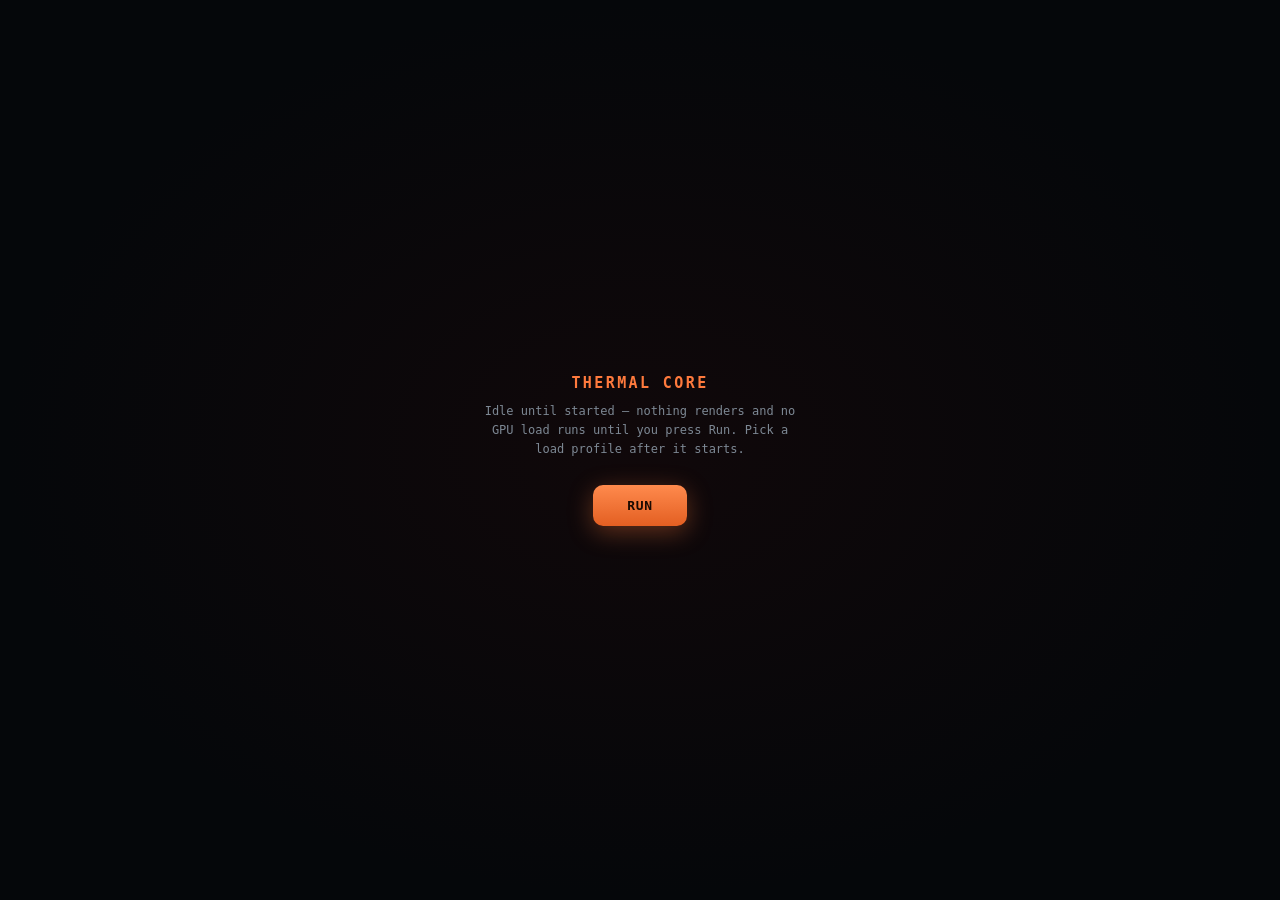
<file: thermal-ball.html>
<!DOCTYPE html>
<html lang="en">
<head>
<meta charset="UTF-8">
<title>Thermal Core</title>
<style>
  :root {
    --bg: #05070a;
    --panel: rgba(8, 12, 18, 0.72);
    --border: rgba(255, 140, 60, 0.18);
    --text: #e8ecf1;
    --dim: #7d8894;
    --accent: #ff7a3d;
  }
  * { box-sizing: border-box; }
  html, body {
    margin: 0; padding: 0; width: 100%; height: 100%;
    background: var(--bg); overflow: hidden;
    font-family: 'SF Mono', 'JetBrains Mono', ui-monospace, Menlo, Consolas, monospace;
    color: var(--text);
  }
  canvas { display: block; width: 100vw; height: 100vh; }

  .hud {
    position: fixed; top: 20px; left: 20px;
    background: var(--panel);
    border: 1px solid var(--border);
    border-radius: 10px;
    padding: 14px 18px;
    backdrop-filter: blur(10px);
    min-width: 240px;
    font-size: 12px;
    letter-spacing: 0.02em;
    box-shadow: 0 8px 30px rgba(0,0,0,0.4);
  }
  .hud h1 {
    font-size: 13px; margin: 0 0 10px 0;
    text-transform: uppercase; letter-spacing: 0.12em;
    color: var(--accent); font-weight: 600;
  }
  .row { display: flex; justify-content: space-between; padding: 3px 0; color: var(--dim); }
  .row span:last-child { color: var(--text); font-variant-numeric: tabular-nums; }
  .bar-track {
    height: 3px; background: rgba(255,255,255,0.08);
    border-radius: 2px; margin-top: 4px; overflow: hidden;
  }
  .bar-fill {
    height: 100%; background: linear-gradient(90deg, #ffb347, var(--accent));
    width: 0%; transition: width 0.25s ease;
  }

  .controls {
    position: fixed; bottom: 20px; left: 20px;
    background: var(--panel);
    border: 1px solid var(--border);
    border-radius: 10px;
    padding: 12px 16px;
    backdrop-filter: blur(10px);
    font-size: 11px;
    max-width: 260px;
  }
  .controls h2 {
    font-size: 11px; margin: 0 0 8px 0;
    text-transform: uppercase; letter-spacing: 0.1em; color: var(--dim);
    font-weight: 600;
  }
  .ctrl-row { display: flex; align-items: center; gap: 8px; margin: 6px 0; }
  .ctrl-row label { flex: 1; color: var(--dim); }
  .ctrl-row input[type="range"] { width: 100px; accent-color: var(--accent); }
  .ctrl-row output { width: 34px; text-align: right; color: var(--text); }
  select, button {
    background: rgba(255,255,255,0.06); color: var(--text);
    border: 1px solid var(--border); border-radius: 6px;
    padding: 5px 8px; font-family: inherit; font-size: 11px; cursor: pointer;
  }
  select:hover, button:hover { background: rgba(255,255,255,0.1); }

  .warning {
    position: fixed; top: 20px; right: 20px;
    background: var(--panel);
    border: 1px solid var(--border);
    border-radius: 10px;
    padding: 12px 16px;
    max-width: 260px;
    font-size: 11px;
    line-height: 1.5;
    color: var(--dim);
    backdrop-filter: blur(10px);
  }
  .warning b { color: var(--accent); }

  .fallback {
    position: fixed; inset: 0; display: none;
    align-items: center; justify-content: center;
    text-align: center; padding: 40px;
  }
  .fallback.show { display: flex; }
  .fallback-inner { max-width: 420px; }
  .fallback h1 { color: var(--accent); font-size: 16px; margin-bottom: 12px; }
  .fallback p { color: var(--dim); font-size: 13px; line-height: 1.6; }

  .start-overlay {
    position: fixed; inset: 0; z-index: 20;
    display: flex; align-items: center; justify-content: center;
    background: radial-gradient(ellipse at center, #10080a 0%, #05070a 70%);
  }
  .start-overlay.hidden { display: none; }
  .start-inner { text-align: center; max-width: 380px; padding: 0 24px; }
  .start-inner h1 {
    font-size: 15px; letter-spacing: 0.16em; text-transform: uppercase;
    color: var(--accent); margin: 0 0 10px 0; font-weight: 600;
  }
  .start-inner p {
    color: var(--dim); font-size: 12px; line-height: 1.6; margin: 0 0 26px 0;
  }
  #runBtn {
    background: linear-gradient(180deg, #ff8a4d, #e35f22);
    color: #1a0a02; border: none; border-radius: 10px;
    padding: 13px 34px; font-family: inherit; font-size: 13px;
    font-weight: 700; letter-spacing: 0.05em; text-transform: uppercase;
    cursor: pointer; box-shadow: 0 6px 24px rgba(255, 122, 61, 0.35);
    transition: transform 0.15s ease, box-shadow 0.15s ease;
  }
  #runBtn:hover { transform: translateY(-1px); box-shadow: 0 8px 30px rgba(255, 122, 61, 0.5); }
  #runBtn:active { transform: translateY(0); }

  .stop-btn {
    position: fixed; bottom: 20px; right: 20px;
    background: var(--panel); color: var(--dim);
    border: 1px solid var(--border); border-radius: 8px;
    padding: 8px 14px; font-family: inherit; font-size: 11px;
    letter-spacing: 0.05em; text-transform: uppercase;
    cursor: pointer; backdrop-filter: blur(10px);
    display: none;
  }
  .stop-btn.visible { display: block; }
  .stop-btn:hover { color: var(--text); background: rgba(255,255,255,0.08); }
</style>
</head>
<body>

<canvas id="gl"></canvas>

<div class="start-overlay" id="startOverlay">
  <div class="start-inner">
    <h1>Thermal Core</h1>
    <p>Idle until started — nothing renders and no GPU load runs until you press Run. Pick a load profile after it starts.</p>
    <button id="runBtn">Run</button>
  </div>
</div>

<button class="stop-btn" id="stopBtn">Stop</button>

<div class="hud" id="hud" style="display:none;">
  <h1>Thermal Core // Live</h1>
  <div class="row"><span>Renderer</span><span id="stat-renderer">—</span></div>
  <div class="row"><span>Frame time</span><span id="stat-frametime">—</span></div>
  <div class="row"><span>FPS</span><span id="stat-fps">—</span></div>
  <div class="row"><span>Raymarch steps</span><span id="stat-steps">—</span></div>
  <div class="row"><span>Noise octaves</span><span id="stat-octaves">—</span></div>
  <div class="row"><span>Shadow samples</span><span id="stat-shadow">—</span></div>
  <div class="bar-track"><div class="bar-fill" id="load-bar"></div></div>
</div>

<div class="controls" id="controls" style="display:none;">
  <h2>Load profile</h2>
  <div class="ctrl-row">
    <label>Preset</label>
    <select id="preset">
      <option value="0">Light</option>
      <option value="1">Balanced</option>
      <option value="2" selected>Heavy</option>
      <option value="3">Extreme</option>
      <option value="4">Molten</option>
    </select>
  </div>
  <div class="ctrl-row">
    <label>Resolution</label>
    <input type="range" id="resScale" min="0.5" max="3.2" step="0.1" value="2.2">
    <output id="resScaleVal">2.2x</output>
  </div>
  <div class="ctrl-row">
    <label>Turbulence</label>
    <input type="range" id="turb" min="0.2" max="3" step="0.1" value="1.8">
    <output id="turbVal">1.8</output>
  </div>
  <div class="ctrl-row">
    <label>Bloom layers</label>
    <input type="range" id="bloom" min="0" max="14" step="1" value="8">
    <output id="bloomVal">8</output>
  </div>
</div>

<div class="warning" id="warningBox" style="display:none;">
  This scene scales its raymarching cost (primary steps × noise octaves × self-shadow steps × supersampling) to your device automatically, then lets you push it further with the sliders, up to a new "Molten" ceiling (700 steps, 20 noise octaves, 96 shadow samples, 3.2x supersampling per pixel). <b>Heavier settings = higher GPU load</b>, not a hard requirement — it will still run on modest hardware at a reduced frame rate rather than refusing to load, thanks to gentle auto-adaptive resolution.
</div>

<div class="fallback" id="fallback">
  <div class="fallback-inner">
    <h1>WebGL2 not available</h1>
    <p>This scene needs WebGL2 to run its raymarched shader. Your browser or GPU driver doesn't expose it here — try an up-to-date Chrome, Edge, or Firefox with hardware acceleration enabled.</p>
  </div>
</div>

<script>
(function () {
  "use strict";

  const canvas = document.getElementById("gl");
  const startOverlay = document.getElementById("startOverlay");
  const runBtn = document.getElementById("runBtn");
  const stopBtn = document.getElementById("stopBtn");
  const hud = document.getElementById("hud");
  const controls = document.getElementById("controls");
  const warningBox = document.getElementById("warningBox");

  let running = false;
  let initialized = false;
  let gl = null;
  let rafId = null;

  runBtn.addEventListener("click", () => {
    startOverlay.classList.add("hidden");
    hud.style.display = "block";
    controls.style.display = "block";
    warningBox.style.display = "block";
    stopBtn.classList.add("visible");

    if (!initialized) {
      initialized = init();
    }
    if (initialized) {
      running = true;
      lastT = performance.now();
      frameTimes = [];
      rafId = requestAnimationFrame(frame);
    }
  });

  stopBtn.addEventListener("click", () => {
    running = false;
    if (rafId !== null) {
      cancelAnimationFrame(rafId);
      rafId = null;
    }
    startOverlay.classList.remove("hidden");
    hud.style.display = "none";
    controls.style.display = "none";
    warningBox.style.display = "none";
    stopBtn.classList.remove("visible");
  });

  // Everything below builds the program and wires controls, but nothing
  // renders and no GPU work happens until init() runs, which only happens
  // on the first Run click.
  let frame, lastT, frameTimes;

  function init() {
  gl = canvas.getContext("webgl2", { antialias: false, powerPreference: "high-performance" });

  if (!gl) {
    document.getElementById("fallback").classList.add("show");
    hud.style.display = "none";
    controls.style.display = "none";
    warningBox.style.display = "none";
    stopBtn.classList.remove("visible");
    startOverlay.classList.add("hidden");
    return false;
  }

  // ---------- Shader source ----------
  // A raymarched sphere of turbulent fbm noise, colored through a thermal
  // (black-body-ish) gradient, with layered fresnel glow standing in for
  // bloom. Cost scales with STEPS and OCTAVES, both set as uniforms so the
  // sliders can push real GPU work up or down at runtime.

  const VERT_SRC = `#version 300 es
  precision highp float;
  layout(location = 0) in vec2 aPos;
  out vec2 vUv;
  void main() {
    vUv = aPos * 0.5 + 0.5;
    gl_Position = vec4(aPos, 0.0, 1.0);
  }`;

  const FRAG_SRC = `#version 300 es
  precision highp float;

  in vec2 vUv;
  out vec4 fragColor;

  uniform vec2  uRes;
  uniform float uTime;
  uniform float uTurb;
  uniform int   uSteps;
  uniform int   uOctaves;
  uniform int   uBloomLayers;
  uniform int   uShadowSteps;

  #define PI 3.14159265359

  // ---- hash / noise ----
  vec3 hash33(vec3 p) {
    p = vec3( dot(p, vec3(127.1, 311.7, 74.7)),
              dot(p, vec3(269.5, 183.3, 246.1)),
              dot(p, vec3(113.5, 271.9, 124.6)) );
    return -1.0 + 2.0 * fract(sin(p) * 43758.5453123);
  }

  float valueNoise(vec3 p) {
    vec3 i = floor(p);
    vec3 f = fract(p);
    vec3 u = f * f * (3.0 - 2.0 * f);

    float n000 = dot(hash33(i + vec3(0,0,0)), f - vec3(0,0,0));
    float n100 = dot(hash33(i + vec3(1,0,0)), f - vec3(1,0,0));
    float n010 = dot(hash33(i + vec3(0,1,0)), f - vec3(0,1,0));
    float n110 = dot(hash33(i + vec3(1,1,0)), f - vec3(1,1,0));
    float n001 = dot(hash33(i + vec3(0,0,1)), f - vec3(0,0,1));
    float n101 = dot(hash33(i + vec3(1,0,1)), f - vec3(1,0,1));
    float n011 = dot(hash33(i + vec3(0,1,1)), f - vec3(0,1,1));
    float n111 = dot(hash33(i + vec3(1,1,1)), f - vec3(1,1,1));

    float nx00 = mix(n000, n100, u.x);
    float nx10 = mix(n010, n110, u.x);
    float nx01 = mix(n001, n101, u.x);
    float nx11 = mix(n011, n111, u.x);

    float nxy0 = mix(nx00, nx10, u.y);
    float nxy1 = mix(nx01, nx11, u.y);

    return mix(nxy0, nxy1, u.z);
  }

  // Fractal brownian motion; loop bound is the expensive knob (uOctaves).
  float fbm(vec3 p) {
    float sum = 0.0;
    float amp = 0.5;
    float freq = 1.0;
    mat3 rot = mat3(
      0.54, -0.84, 0.05,
      0.84,  0.54, 0.0,
      -0.03, 0.02, 0.999
    );
    for (int i = 0; i < 20; i++) {
      if (i >= uOctaves) break;
      sum += amp * valueNoise(p * freq);
      p = rot * p;
      freq *= 2.02;
      amp *= 0.5;
    }
    return sum;
  }

  // Signed distance to a sphere perturbed by turbulent noise -> looks like
  // a boiling thermal mass rather than a smooth ball.
  float map(vec3 p, float t) {
    float r = length(p);
    vec3 q = p * 1.8 + vec3(0.0, 0.0, t * 0.15);
    float n = fbm(q + fbm(q * 1.7 + t * 0.05) * 0.6);
    float displaced = r - 1.0 - n * 0.16 * uTurb;
    return displaced;
  }

  vec3 calcNormal(vec3 p, float t) {
    vec2 e = vec2(0.0015, 0.0);
    return normalize(vec3(
      map(p + e.xyy, t) - map(p - e.xyy, t),
      map(p + e.yxy, t) - map(p - e.yxy, t),
      map(p + e.yyx, t) - map(p - e.yyx, t)
    ));
  }

  // Soft self-shadow via secondary raymarch toward the light. Every sample
  // here is a full map() call (two nested fbm() evaluations), so this is a
  // genuine second cost multiplier on top of the primary march, not a
  // cosmetic pass — it scales with uShadowSteps the same way the primary
  // march scales with uSteps.
  float softShadow(vec3 ro, vec3 rd, float t) {
    float res = 1.0;
    float maxT = 2.2;
    for (int i = 0; i < 96; i++) {
      if (i >= uShadowSteps) break;
      if (t > maxT) break;
      float d = map(ro + rd * t, uTime);
      res = min(res, 10.0 * max(d, 0.0) / t);
      if (res < 0.02) break;
      t += clamp(d * 0.5, 0.006, 0.08);
    }
    return clamp(res, 0.0, 1.0);
  }

  // Black-body-ish thermal ramp: deep red -> orange -> yellow-white -> pale blue-white core
  vec3 thermalRamp(float x) {
    x = clamp(x, 0.0, 1.0);
    vec3 c1 = vec3(0.05, 0.0, 0.02);
    vec3 c2 = vec3(0.55, 0.05, 0.02);
    vec3 c3 = vec3(0.95, 0.35, 0.05);
    vec3 c4 = vec3(1.0, 0.78, 0.25);
    vec3 c5 = vec3(1.0, 0.97, 0.85);
    vec3 c6 = vec3(0.85, 0.92, 1.0);

    float s1 = smoothstep(0.0, 0.22, x);
    float s2 = smoothstep(0.18, 0.42, x);
    float s3 = smoothstep(0.38, 0.62, x);
    float s4 = smoothstep(0.58, 0.82, x);
    float s5 = smoothstep(0.78, 1.0, x);

    vec3 col = c1;
    col = mix(col, c2, s1);
    col = mix(col, c3, s2);
    col = mix(col, c4, s3);
    col = mix(col, c5, s4);
    col = mix(col, c6, s5);
    return col;
  }

  void main() {
    vec2 uv = (vUv * uRes - 0.5 * uRes) / uRes.y;

    float camDist = 3.1;
    float az = uTime * 0.18;
    float el = 0.35 + 0.08 * sin(uTime * 0.09);

    vec3 ro = camDist * vec3(cos(el) * cos(az), sin(el), cos(el) * sin(az));
    vec3 target = vec3(0.0);
    vec3 fwd = normalize(target - ro);
    vec3 right = normalize(cross(fwd, vec3(0.0, 1.0, 0.0)));
    vec3 up = cross(right, fwd);

    float fov = 1.15;
    vec3 rd = normalize(fwd + uv.x * fov * right + uv.y * fov * up);

    // sphere bound test (analytic) to skip empty space before raymarching
    float b = dot(ro, rd);
    float cB = dot(ro, ro) - 1.7 * 1.7;
    float h = b * b - cB;

    vec3 col = vec3(0.0);
    float glowAccum = 0.0;

    if (h > 0.0) {
      float tEnter = max(-b - sqrt(h), 0.0);
      float tExit  = -b + sqrt(h);

      float t = tEnter;
      bool hit = false;
      vec3 hitP = vec3(0.0);
      int maxSteps = uSteps;

      for (int i = 0; i < 700; i++) {
        if (i >= maxSteps) break;
        if (t > tExit) break;
        vec3 p = ro + rd * t;
        float d = map(p, uTime);
        if (d < 0.0015) {
          hit = true;
          hitP = p;
          break;
        }
        t += max(d * 0.55, 0.004);
        // accumulate a bit of volumetric glow from near-surface density
        glowAccum += exp(-max(d, 0.0) * 6.0) * 0.02;
      }

      if (hit) {
        vec3 n = calcNormal(hitP, uTime);
        vec3 viewDir = normalize(ro - hitP);

        float ndv = clamp(dot(n, viewDir), 0.0, 1.0);
        float fresnel = pow(1.0 - ndv, 2.5);

        // "temperature" field driving color, resampled independently of the
        // displacement noise so hot veins drift across the surface
        float heat = fbm(hitP * 2.3 + vec3(0.0, 0.0, uTime * 0.22));
        heat = heat * 0.5 + 0.5;
        heat = pow(heat, 1.15);

        vec3 base = thermalRamp(heat);

        float rim = fresnel * 1.4;
        vec3 rimCol = thermalRamp(clamp(heat + 0.25, 0.0, 1.0)) * rim;

        float spec = pow(clamp(dot(reflect(-viewDir, n), normalize(vec3(0.4, 0.6, 0.3))), 0.0, 1.0), 24.0);

        // self-shadowing pass: real second raymarch, not a cosmetic darken
        vec3 lightDir = normalize(vec3(0.4, 0.6, 0.3));
        float shadow = softShadow(hitP + n * 0.01, lightDir, 0.02);
        shadow = mix(0.45, 1.0, shadow); // never fully black, it's a glowing thermal mass

        col = base * (0.55 + 0.55 * ndv) * shadow + rimCol + vec3(1.0, 0.9, 0.7) * spec * shadow * 0.5;
      } else {
        // missed surface inside bounding sphere: pure glow contribution
        col += thermalRamp(0.15) * glowAccum;
      }
    }

    // layered soft glow / bloom approximation — cost scales with uBloomLayers
    vec3 glow = vec3(0.0);
    for (int i = 0; i < 14; i++) {
      if (i >= uBloomLayers) break;
      float fi = float(i + 1);
      float rr = length(uv) ;
      float layer = exp(-rr * (5.0 - fi * 0.35)) * 0.12;
      vec3 tint = thermalRamp(0.35 + 0.08 * fi);
      glow += tint * layer / fi;
    }

    col += glow * 0.9;
    col += glowAccum * thermalRamp(0.2) * 0.6;

    // gentle vignette
    float vig = smoothstep(1.15, 0.2, length(uv));
    col *= mix(0.6, 1.0, vig);

    // tonemap + gamma
    col = col / (1.0 + col);
    col = pow(col, vec3(1.0 / 2.15));

    fragColor = vec4(col, 1.0);
  }`;

  function compile(type, src) {
    const sh = gl.createShader(type);
    gl.shaderSource(sh, src);
    gl.compileShader(sh);
    if (!gl.getShaderParameter(sh, gl.COMPILE_STATUS)) {
      console.error(gl.getShaderInfoLog(sh));
      throw new Error("Shader compile failed");
    }
    return sh;
  }

  const vs = compile(gl.VERTEX_SHADER, VERT_SRC);
  const fs = compile(gl.FRAGMENT_SHADER, FRAG_SRC);
  const prog = gl.createProgram();
  gl.attachShader(prog, vs);
  gl.attachShader(prog, fs);
  gl.linkProgram(prog);
  if (!gl.getProgramParameter(prog, gl.LINK_STATUS)) {
    console.error(gl.getProgramInfoLog(prog));
    throw new Error("Program link failed");
  }
  gl.useProgram(prog);

  // full-screen triangle
  const quad = new Float32Array([-1, -1, 3, -1, -1, 3]);
  const vbo = gl.createBuffer();
  gl.bindBuffer(gl.ARRAY_BUFFER, vbo);
  gl.bufferData(gl.ARRAY_BUFFER, quad, gl.STATIC_DRAW);
  gl.enableVertexAttribArray(0);
  gl.vertexAttribPointer(0, 2, gl.FLOAT, false, 0, 0);

  const uRes = gl.getUniformLocation(prog, "uRes");
  const uTime = gl.getUniformLocation(prog, "uTime");
  const uTurb = gl.getUniformLocation(prog, "uTurb");
  const uSteps = gl.getUniformLocation(prog, "uSteps");
  const uOctaves = gl.getUniformLocation(prog, "uOctaves");
  const uBloomLayers = gl.getUniformLocation(prog, "uBloomLayers");
  const uShadowSteps = gl.getUniformLocation(prog, "uShadowSteps");

  // ---------- Adaptive quality state ----------
  // Values roughly doubled across the board vs the original build so
  // "Heavy" now sits where "Extreme" used to, plus a new top tier
  // ("Molten") for pushing a strong GPU as hard as this scene can go.
  const state = {
    resScale: 2.2,
    turb: 1.8,
    bloom: 8,
    steps: 420,
    octaves: 12,
    shadowSteps: 40,
    autoAdapt: true
  };

  const PRESETS = [
    { steps: 160, octaves: 6,  bloom: 3,  shadowSteps: 12, resScale: 1.2, turb: 1.1, label: "Light"    },
    { steps: 260, octaves: 8,  bloom: 5,  shadowSteps: 20, resScale: 1.6, turb: 1.4, label: "Balanced" },
    { steps: 420, octaves: 12, bloom: 8,  shadowSteps: 40, resScale: 2.2, turb: 1.8, label: "Heavy"    },
    { steps: 560, octaves: 16, bloom: 11, shadowSteps: 64, resScale: 2.8, turb: 2.2, label: "Extreme"  },
    { steps: 700, octaves: 20, bloom: 14, shadowSteps: 96, resScale: 3.2, turb: 2.6, label: "Molten"   }
  ];

  function applyPreset(idx) {
    const p = PRESETS[idx];
    state.steps = p.steps;
    state.octaves = p.octaves;
    state.bloom = p.bloom;
    state.shadowSteps = p.shadowSteps;
    state.resScale = p.resScale;
    state.turb = p.turb;
    resScaleSlider.value = p.resScale;
    turbSlider.value = p.turb;
    bloomSlider.value = p.bloom;
    resScaleVal.textContent = p.resScale.toFixed(1) + "x";
    turbVal.textContent = p.turb.toFixed(1);
    bloomVal.textContent = p.bloom;
    resizeCanvas();
  }

  // ---------- DOM wiring ----------
  const presetSel = document.getElementById("preset");
  const resScaleSlider = document.getElementById("resScale");
  const resScaleVal = document.getElementById("resScaleVal");
  const turbSlider = document.getElementById("turb");
  const turbVal = document.getElementById("turbVal");
  const bloomSlider = document.getElementById("bloom");
  const bloomVal = document.getElementById("bloomVal");

  const statRenderer = document.getElementById("stat-renderer");
  const statFrametime = document.getElementById("stat-frametime");
  const statFps = document.getElementById("stat-fps");
  const statSteps = document.getElementById("stat-steps");
  const statOctaves = document.getElementById("stat-octaves");
  const statShadow = document.getElementById("stat-shadow");
  const loadBar = document.getElementById("load-bar");

  presetSel.addEventListener("change", () => applyPreset(parseInt(presetSel.value, 10)));
  resScaleSlider.addEventListener("input", () => {
    state.resScale = parseFloat(resScaleSlider.value);
    resScaleVal.textContent = state.resScale.toFixed(1) + "x";
    resizeCanvas();
  });
  turbSlider.addEventListener("input", () => {
    state.turb = parseFloat(turbSlider.value);
    turbVal.textContent = state.turb.toFixed(1);
  });
  bloomSlider.addEventListener("input", () => {
    state.bloom = parseInt(bloomSlider.value, 10);
    bloomVal.textContent = state.bloom;
  });

  // GPU renderer string, when available, for the HUD
  (function reportRenderer() {
    const dbg = gl.getExtension("WEBGL_debug_renderer_info");
    let name = "WebGL2 (renderer name hidden by browser)";
    if (dbg) {
      try {
        name = gl.getParameter(dbg.UNMASKED_RENDERER_WEBGL);
      } catch (e) { /* ignore */ }
    }
    statRenderer.textContent = name.length > 34 ? name.slice(0, 34) + "…" : name;
  })();

  function resizeCanvas() {
    const cssW = window.innerWidth;
    const cssH = window.innerHeight;
    const dpr = Math.min(window.devicePixelRatio || 1, 2);
    const scale = dpr * state.resScale;
    canvas.width = Math.max(1, Math.floor(cssW * scale));
    canvas.height = Math.max(1, Math.floor(cssH * scale));
    canvas.style.width = cssW + "px";
    canvas.style.height = cssH + "px";
    gl.viewport(0, 0, canvas.width, canvas.height);
  }
  window.addEventListener("resize", resizeCanvas);
  resizeCanvas();
  applyPreset(2); // start on "Heavy"

  // ---------- Render loop with rolling FPS + gentle auto-adapt ----------
  let lastAdaptCheck = performance.now();

  frame = function (now) {
    if (!running) return; // stopped: don't touch the GPU, don't reschedule

    const dt = now - lastT;
    lastT = now;
    frameTimes.push(dt);
    if (frameTimes.length > 45) frameTimes.shift();

    const avgDt = frameTimes.reduce((a, b) => a + b, 0) / frameTimes.length;
    const fps = 1000 / avgDt;

    gl.uniform2f(uRes, canvas.width, canvas.height);
    gl.uniform1f(uTime, now * 0.001);
    gl.uniform1f(uTurb, state.turb);
    gl.uniform1i(uSteps, state.steps);
    gl.uniform1i(uOctaves, state.octaves);
    gl.uniform1i(uBloomLayers, state.bloom);
    gl.uniform1i(uShadowSteps, state.shadowSteps);

    gl.drawArrays(gl.TRIANGLES, 0, 3);

    statFrametime.textContent = avgDt.toFixed(1) + " ms";
    statFps.textContent = fps.toFixed(0);
    statSteps.textContent = state.steps;
    statOctaves.textContent = state.octaves;
    statShadow.textContent = state.shadowSteps;

    // rebased on the "Molten" ceiling (700 steps x 20 octaves) so the bar
    // still reads 100% only at the actual hardest setting
    const loadPct = Math.min(100, (state.steps * state.octaves) / (700 * 20) * 100);
    loadBar.style.width = loadPct.toFixed(0) + "%";

    // Gentle auto-adapt: if it's chugging hard (<20fps sustained) on the
    // Extreme preset, ease resolution scale down a touch so the tab stays
    // responsive instead of locking up. Never auto-adapts below what the
    // user explicitly picked via sliders after this point.
    if (state.autoAdapt && now - lastAdaptCheck > 2000) {
      lastAdaptCheck = now;
      if (fps < 18 && state.resScale > 0.8) {
        state.resScale = Math.max(0.8, state.resScale - 0.15);
        resScaleSlider.value = state.resScale.toFixed(1);
        resScaleVal.textContent = state.resScale.toFixed(1) + "x";
        resizeCanvas();
      }
    }

    rafId = requestAnimationFrame(frame);
  };

  // stop auto-adapt the moment the user manually touches resolution again
  resScaleSlider.addEventListener("pointerdown", () => { state.autoAdapt = false; });

  return true;
  } // end init()
})();
</script>

</body>
</html>
</file>
